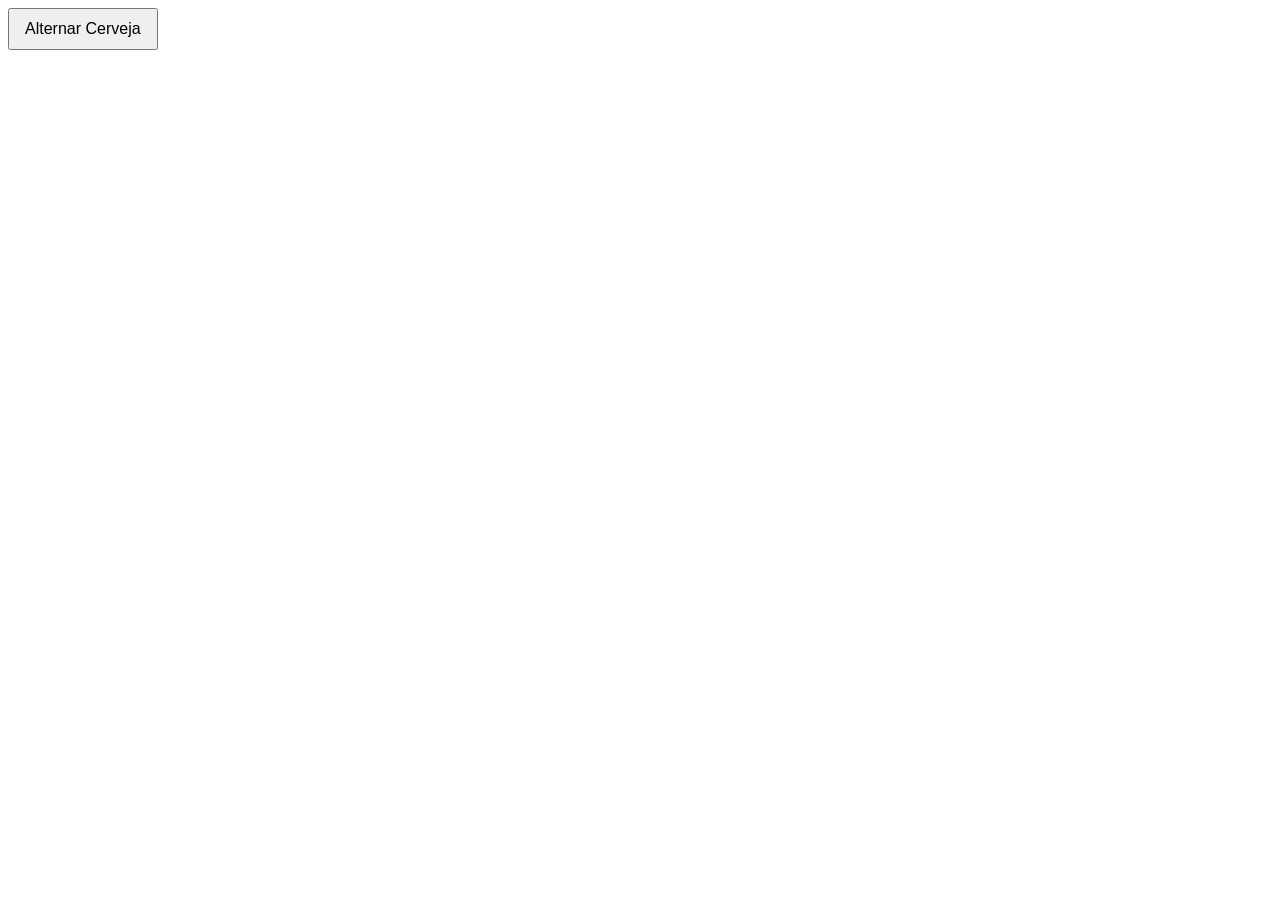
<file: Receita-3/index.html>
<!DOCTYPE html>
<html lang="pt-BR">   
   <head>
      <meta charset="UTF-8">
      <title>Cervejas</title>
      <link href="estilo.css" rel="stylesheet">
   </head>
   
   <body>
      
      <div id="containerBotao">
         <button id="botaoCarregar">Alternar Cerveja</button>
      </div>   

      
      <div id="exibicaoCerveja"></div>         
   </body>   
   
   <script>
      function alternarDiv() {
         let div = document.getElementById("exibicaoCerveja");
         
         
         if (div.classList.contains("visivel")) {
            div.classList.remove("visivel");
            
           
            setTimeout(() => {
               div.innerHTML = "";
            }, 500);
            
         } else {
           
            div.innerHTML = `<h1>Guinness</h1>`;
            
            
            setTimeout(() => {
               div.classList.add("visivel");
            }, 10);
         }
      }
      
      let botao = document.getElementById("botaoCarregar");
      botao.addEventListener("click", alternarDiv);                 
   </script>
</html>
</file>
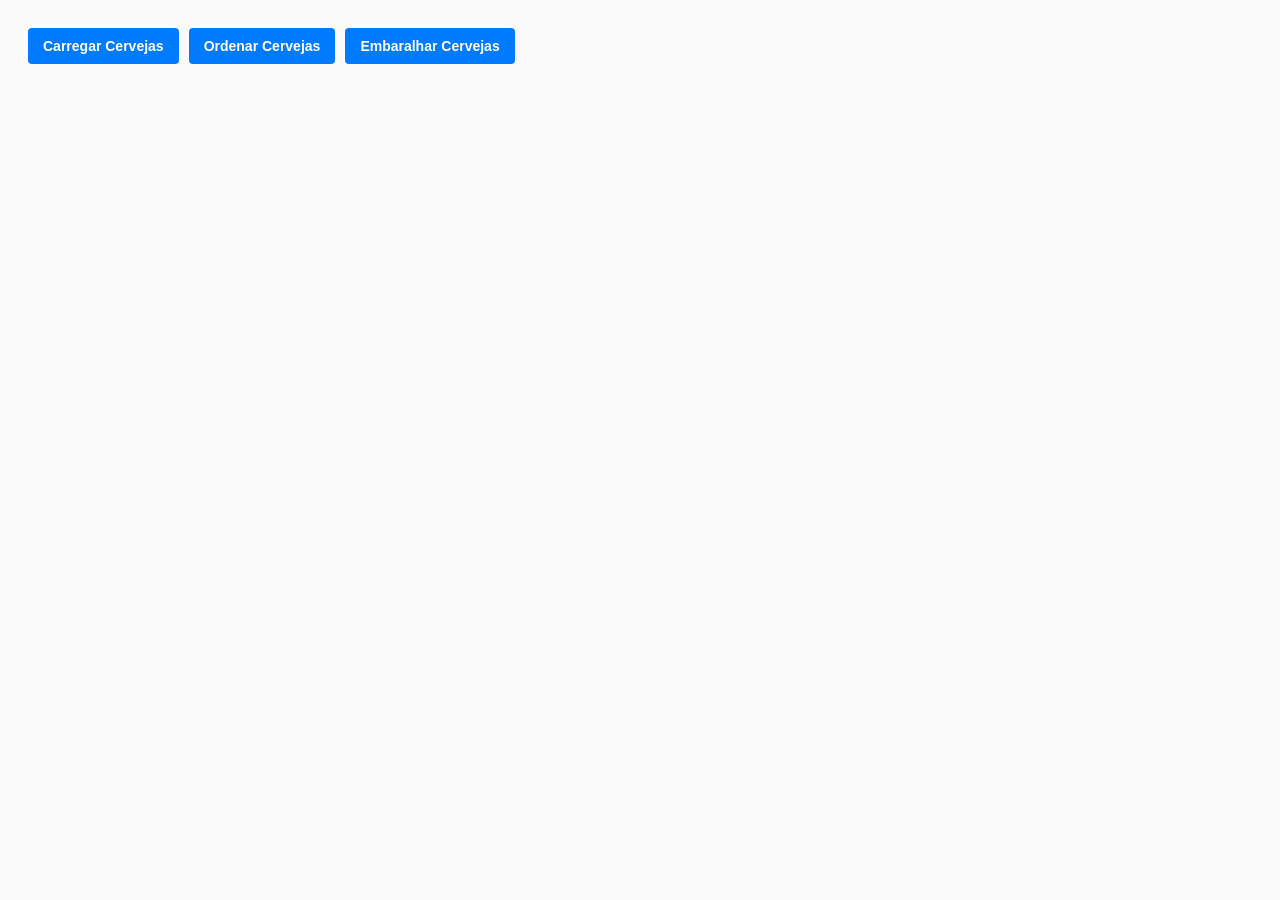
<file: Receita-4/index.html>
<!DOCTYPE html>
<html lang="pt-BR">   
   <head>
      <meta charset="UTF-8">      
      <title>Cervejas Dinâmicas</title>
      <link href="estilo.css" rel="stylesheet">
   </head>
   
   <body>
      <div id="botoes">
         <button id="botaoCarregar">Carregar Cervejas</button>
         <button id="botaoOrdenar">Ordenar Cervejas</button>
         <button id="botaoEmbaralhar">Embaralhar Cervejas</button>
      </div>

      <div id="meu amor">
         
      </div>            
   </body>   
   
   <script>
      let cervejas = ["Guiness", "Desperados", "Becks"];
      
      function transformarEmTabela(lista) {
         let linhas = lista.map(item => `<tr><td>${item}</td></tr>`).join("\n");
         return `
            <table>
               <thead>
                  <tr><th>Nome da Cerveja</th></tr>
               </thead>
               <tbody>
                  ${linhas}
               </tbody>
            </table>
         `;
      }
      
      function renderizar() {
         let div = document.getElementById("meu amor");
         div.innerHTML = transformarEmTabela(cervejas);
      }
      
      function ordenarCervejas() {
         cervejas.sort();
         renderizar();
      }
      
      function embaralharCervejas() {
         cervejas.sort(() => Math.random() - 0.5);
         renderizar();
      }
      
      let botaoCarregar = document.getElementById("botaoCarregar");
      let botaoOrdenar = document.getElementById("botaoOrdenar");
      let botaoEmbaralhar = document.getElementById("botaoEmbaralhar");
      
      botaoCarregar.addEventListener("click", renderizar);                 
      botaoOrdenar.addEventListener("click", ordenarCervejas);                 
      botaoEmbaralhar.addEventListener("click", embaralharCervejas);                 
   </script>
</html>
</file>
<file: Receita-3/estilo.css>
#exibicaoCerveja {
    opacity: 0;
    transition: opacity 0.5s ease-in-out;
    margin-top: 20px;
    font-family: Arial, sans-serif;
}

#exibicaoCerveja.visivel {
    opacity: 1;
}

button {
    padding: 10px 15px;
    font-size: 16px;
    cursor: pointer;
}
</file>
<file: Receita-4/estilo.css>
body {
    font-family: Arial, sans-serif;
    padding: 20px;
    background-color: #fafafa;
}

#botoes {
    margin-bottom: 20px;
    display: flex;
    gap: 10px;
}

button {
    padding: 10px 15px;
    font-size: 14px;
    font-weight: bold;
    color: white;
    background-color: #007bff;
    border: none;
    border-radius: 4px;
    cursor: pointer;
    transition: background-color 0.2s;
}

button:hover {
    background-color: #0056b3;
}

table {
    border-collapse: collapse;
    width: 100%;
    max-width: 300px;
    box-shadow: 0 4px 8px rgba(0,0,0,0.1);
    border-radius: 6px;
    overflow: hidden;
}

th {
    background-color: #333;
    color: white;
    padding: 12px;
    text-align: left;
}

td {
    padding: 12px;
    border-bottom: 1px solid #ddd;
    background-color: white;
}

tr:nth-child(even) td {
    background-color: #f9f9f9;
}
</file>
